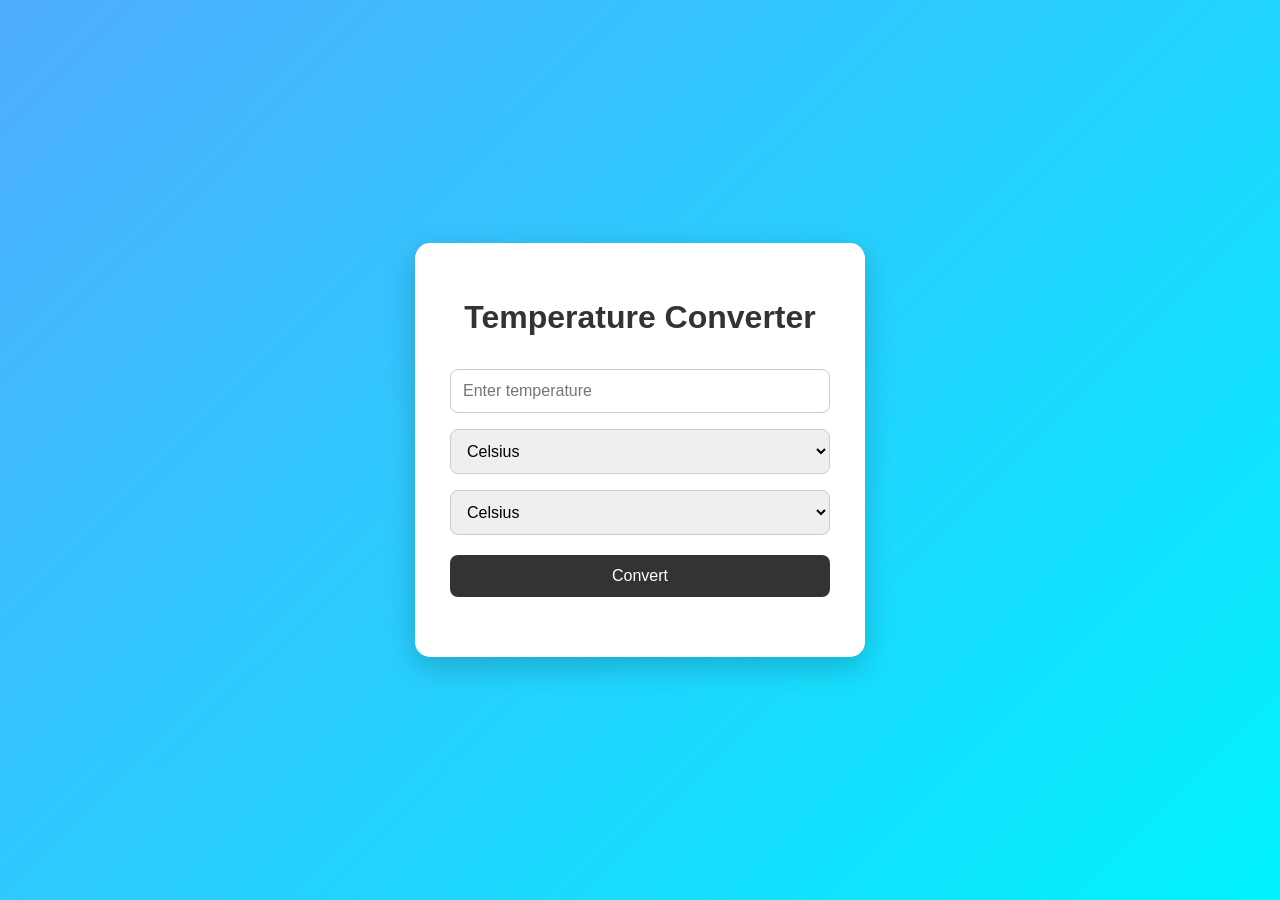
<file: index.html>
<!DOCTYPE html>
<html>
<head>
    <title>Temperature Converter</title>
    <link rel="stylesheet" href="style.css">
</head>

<body>

    <div class="container">
        <h1>Temperature Converter</h1>

        <input type="number" id="temperature" placeholder="Enter temperature">

        <select id="fromUnit">
            <option value="celsius">Celsius</option>
            <option value="fahrenheit">Fahrenheit</option>
            <option value="kelvin">Kelvin</option>
        </select>

        <select id="toUnit">
            <option value="celsius">Celsius</option>
            <option value="fahrenheit">Fahrenheit</option>
            <option value="kelvin">Kelvin</option>
        </select>

        <button onclick="convertTemperature()">Convert</button>

        <h2 id="result"></h2>
    </div>

    <script src="script.js"></script>
</body>
</html>
</file>
<file: style.css>
body {
    margin: 0;
    padding: 0;
    font-family: Arial, sans-serif;
    background: linear-gradient(135deg, #4facfe, #00f2fe);
    min-height: 100vh;
    display: flex;
    justify-content: center;
    align-items: center;
}

.container {
    background: white;
    width: 380px;
    padding: 35px;
    border-radius: 15px;
    box-shadow: 0 10px 30px rgba(0, 0, 0, 0.2);
    text-align: center;
}

h1 {
    margin-bottom: 25px;
    color: #333;
}

input,
select {
    width: 100%;
    box-sizing: border-box;
    padding: 12px;
    margin: 8px 0;
    border: 1px solid #ccc;
    border-radius: 8px;
    font-size: 16px;
}

button {
    width: 100%;
    padding: 12px;
    margin-top: 12px;
    border: none;
    border-radius: 8px;
    background: #333;
    color: white;
    font-size: 16px;
    cursor: pointer;
}

button:hover {
    background: #555;
}

#result {
    margin-top: 25px;
    color: #333;
    font-size: 20px;
}
</file>
